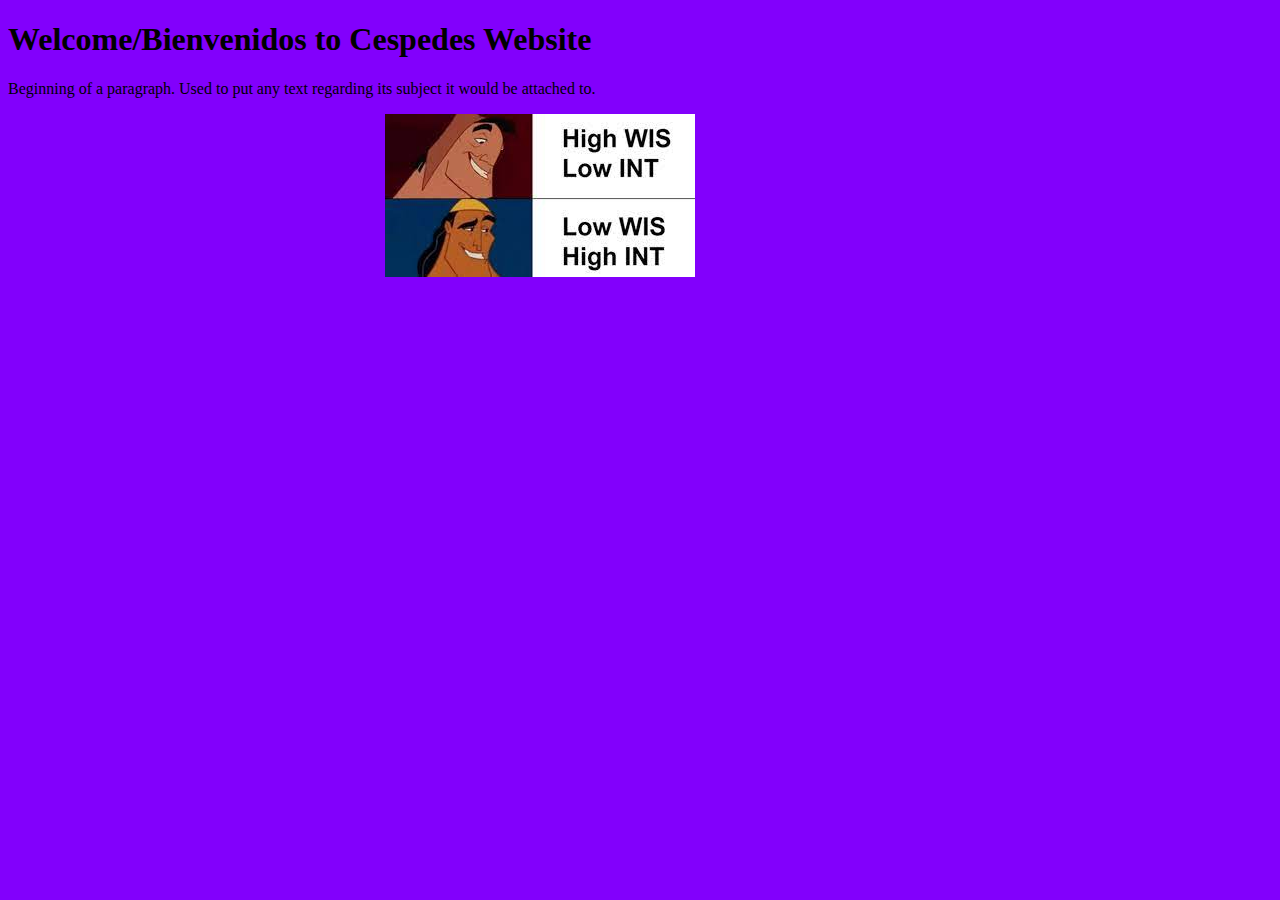
<file: index.html>
<!DOCTYPE html>
<html lang="en">
<!--M. Cespedes
        mcespedes81068@uat.edu
        10/12/2023
        
        Assignment 1.1- The Foundation
-->

<head>
    <link rel="stylesheet" href="main style.css">
    <meta charset="UTF-8">
    <meta name="viewport" content="width=device-width, initial-scale=1.0">
    <title>Cespedes Website</title>
</head>

<body>
    <script>
        // Javascript comment
    </script>
    <h1>
        Welcome/Bienvenidos to Cespedes Website
    </h1>

    <p>
        Beginning of a paragraph. Used to put any text regarding its subject it would be attached to.

    </p>

    <p>
    <div id="memeImage">
        <img src="Meme for 1.1.jpg">
    </div>
    </p>

</body>

</html>
</file>
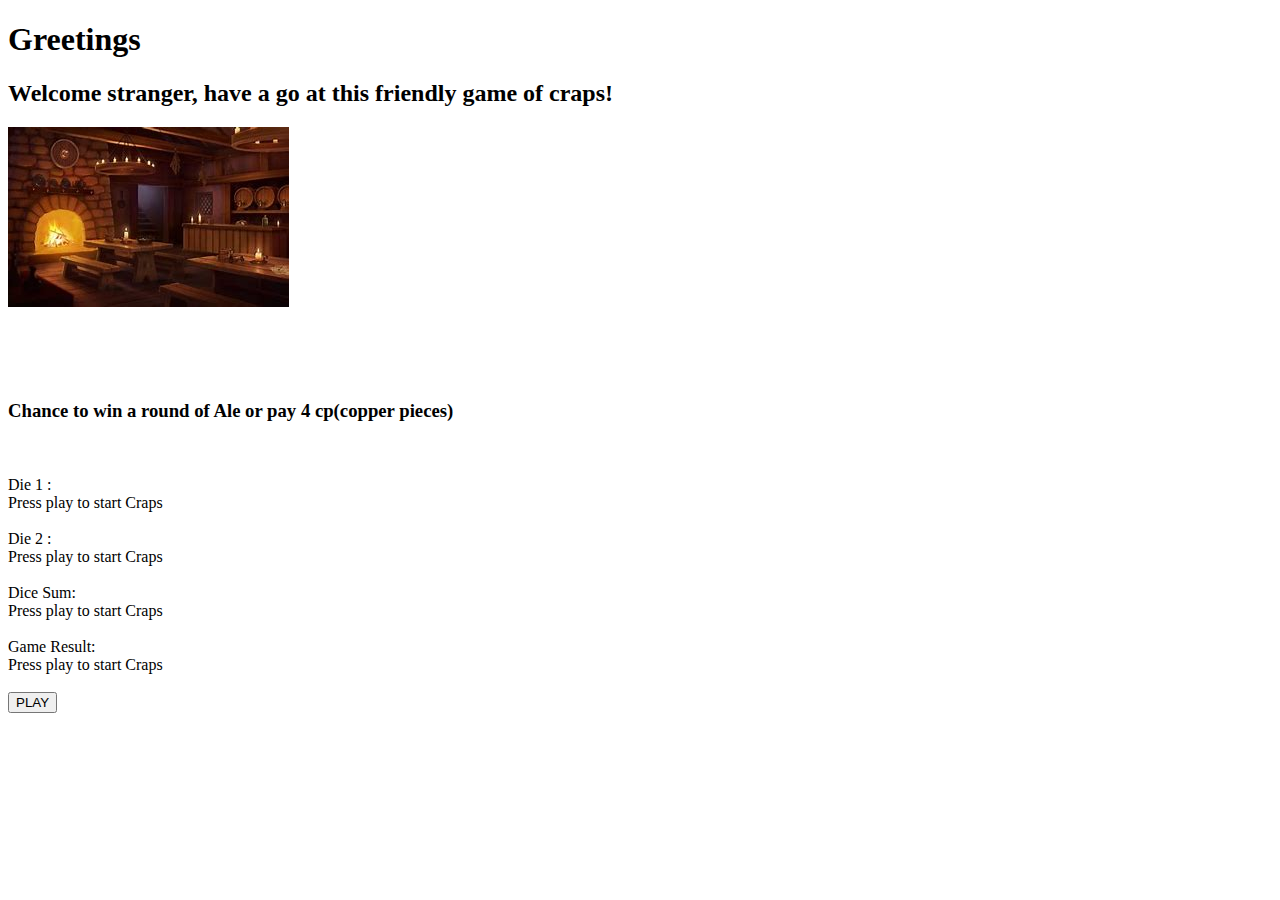
<file: game.html>
<!DOCTYPE html>
<html lang="en">

<head>
    <!--Link for js file to the html-->
    <script src="gamecode.js"></script>
    <meta charset="UTF-8">
    <meta name="viewport" content="width=device-width, initial-scale=1.0">
   <!--Gaming title-->
    <title>Cespedes Games</title>
</head>

<body>
    <h1>Greetings</h1><!--Header text with Welcoming to page-->
    <h2>Welcome stranger, have a go at this friendly game of craps!</h2>
    <p><img src="OIP.jpg"></p>
    <br>
    <br>
    <br>
    <h3> Chance to win a round of Ale or pay 4 cp(copper pieces) </h3>
    <br>
    <br>
    <!--Display for where results from js file will be located-->
    Die 1 : <div id="die1res"> Press play to start Craps</div><br>
    Die 2 : <div id="die2res"> Press play to start Craps</div><br>
    Dice Sum: <div id="Sumres"> Press play to start Craps</div><br>
    Game Result: <div id="gameres"> Press play to start Craps</div><br>
    <!--Button Allows for interaction to linked js file -->
    <button onclick="playcraps();">PLAY</button><br>
    <br>
    <br>
    <br>

</body>

</html>
</file>
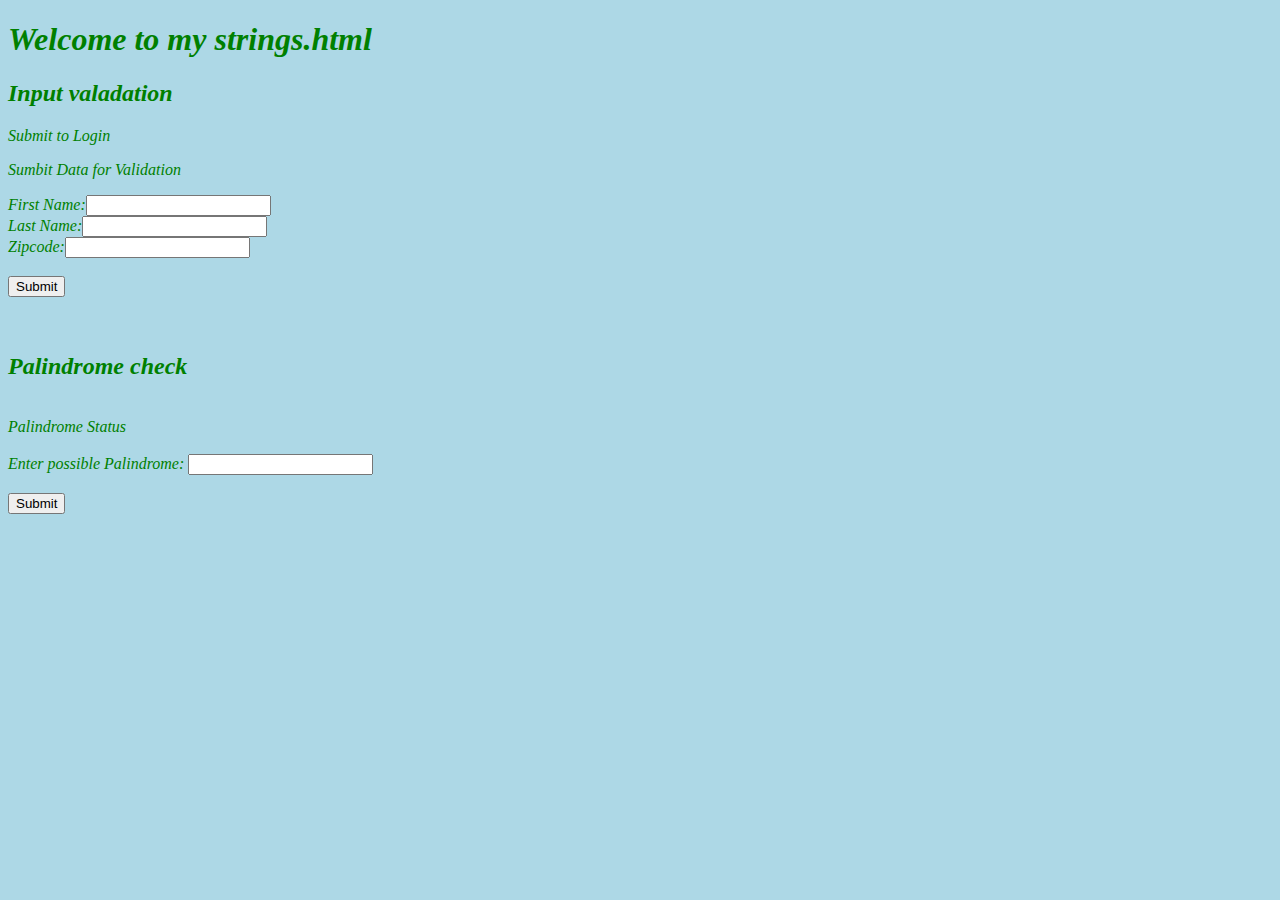
<file: strings.html>
<!DOCTYPE html>
<html lang="en">
<!--csc102: 0ct2023 
        Marco Cespedes
        mcespedes81068@uat.edu.com-->
<!--Input validation and Pallindrome assignments-->

<head>
    <!--link to js file string code for html operation-->
    <script src="stringcode.js"></script>
    <!--link to css file for user friendly appareance-->
    <link rel="stylesheet" href="stringsStyle.css">
    <meta charset="UTF-8">
    <meta name="viewport" content="width=device-width, initial-scale=1.0">
    <!--tile of site page-->
    <title>Input Validation</title>
</head>

<body>
    <h1>Welcome to my strings.html</h1>
    <h2>Input valadation</h2>
    <!--display of succesful data input-->
    <div id="loginstatus"> Submit to Login</div>
    <p>
        Sumbit Data for Validation
    </p>
    <!--input area of where to put credantials for verification-->
    <form id="creditSubmit" onsubmit="return false">
        First Name:<input type="text" id="fName"><br>
        Last Name:<input type="text" id="lName"><br>
        Zipcode:<input type="text" id="zipcode"><br>
        <br>
        <input type="submit" onclick="checkcreds();">
    </form>
    <br>
    <br>
    <h2>Palindrome check</h2>
    <br>
    <!--dispaly of true or false on palindrome checker-->
    <div id="palinstatus">Palindrome Status</div>
    <br>
    <!--input area for possible palindrome-->
    <form id="palinsubmit" onsubmit = "return false">
        Enter possible Palindrome: <input type="text" id="palininput"><br>
        <br>
        <input type="submit" onclick="checkpalin();">
    </form>
</body>

</html>
</file>
<file: main style.css>
body {
    background-color: rgb(130, 0, 252);
    color: black;
}

nav {
    height: 6000px;
    width: 200px;
    float: left;
    padding: 5px;
    line-height: 30px;
}

footer {
    text-align: center;
    margin-right: 200px;
}

#memeImage{
    margin-right: 200px;
    text-align: center;
}

Header {
    text-align: center;
}
</file>
<file: stringsStyle.css>
body {
    background-color: lightblue;
    color: green;
    font-style: oblique;
}
</file>
